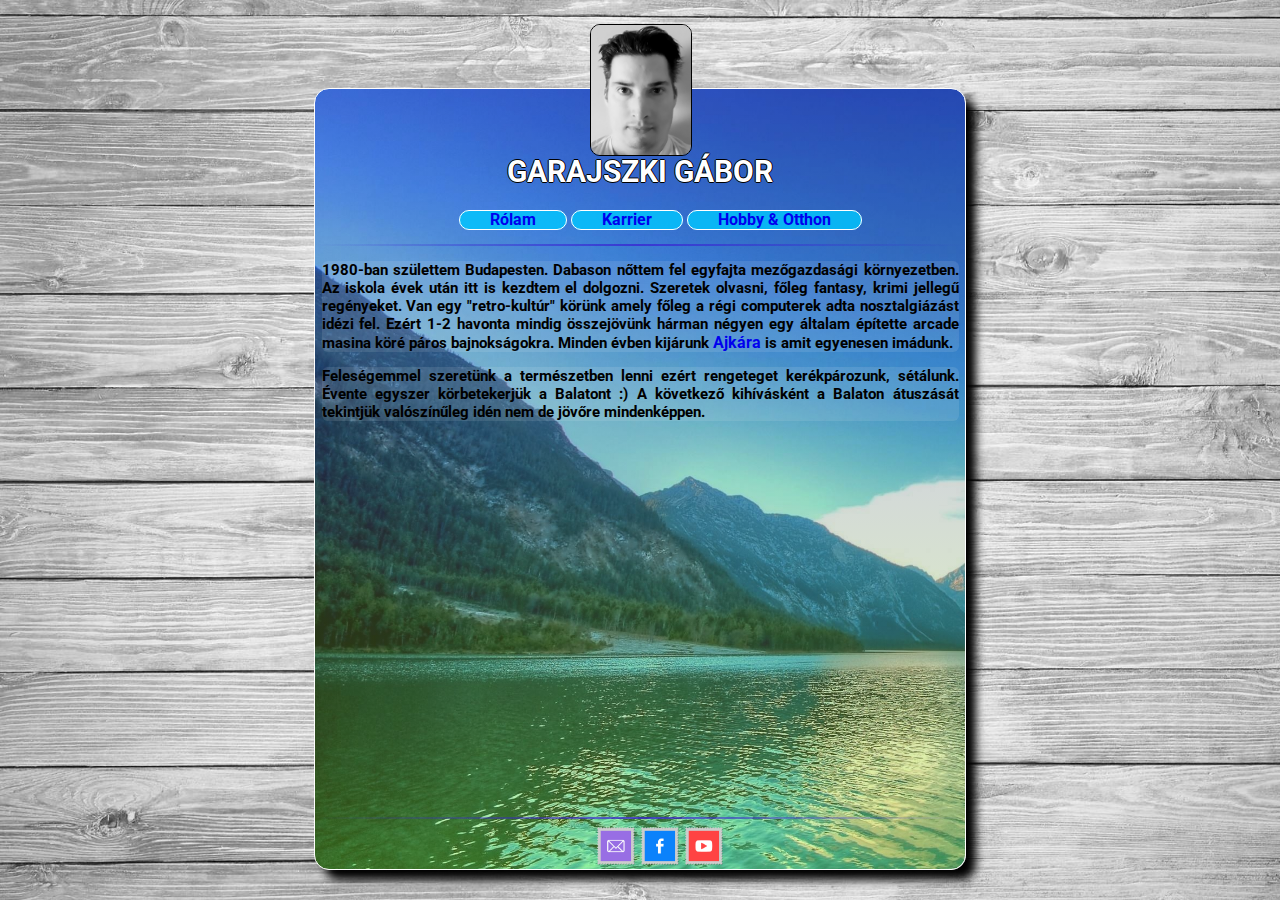
<file: index.html>
<!DOCTYPE html>
<html lang="hu">
<head>
    <meta charset="utf-8">
    <link rel="stylesheet" type="text/css" href="main.css">
    <link href="https://fonts.googleapis.com/css2?family=Roboto:wght@100&display=swap" rel="stylesheet"> 
    <title>Jake Sunshine's Profile Card</title>
    
</head>
<body>
  <div id="card">
      <div id="profile_photo">
           <img id="profile_pic" src="assets/profile_pic.jpg" alt="Profile Picture">
      </div>
      <h1 id="cimsor">GARAJSZKI GÁBOR</h1>
      <ul id="menu">
          <ls><a href="index.html">Rólam</a></ls>
          <ls><a href="carrier.html">Karrier</a></ls>
          <ls><a href="hobby_and_home.html">Hobby & Otthon</a></ls>
      </ul>    
      <hr>
      <div id="content">
          <p>1980-ban születtem Budapesten. Dabason nőttem fel egyfajta mezőgazdasági környezetben. Az iskola évek után itt is kezdtem el dolgozni. Szeretek olvasni, főleg fantasy, krimi jellegű regényeket. Van egy "retro-kultúr" körünk amely főleg a régi computerek adta nosztalgiázást idézi fel. Ezért 1-2 havonta mindig összejövünk hárman négyen egy általam építette arcade masina köré páros bajnokságokra. Minden évben kijárunk <a href="https://youtu.be/1zYSXTf-xPc" target="_blank">Ajkára</a> is amit egyenesen imádunk. </p>
           <p>Feleségemmel szeretünk a természetben lenni ezért rengeteget kerékpározunk, sétálunk. Évente egyszer körbetekerjük a Balatont :) A következő kihívásként a Balaton átuszását tekintjük valószínűleg idén nem de jövőre mindenképpen. </p>
      </div>    
      <div id="footer_contacts">
          <hr>
         <ul id="contacts" >
             <ls><a href="mailto:jake-sunshine@hotmail.com" target="_blank"> <img src="assets/Email-icon.png" alt="E-mail"></a></ls>
             <ls><a href="http://facebook.com/gabor.garajszki.5" target="_blank"><img src="assets/Facebook-icon.png" alt="Facebook"></a></ls>
             <ls><a href="https://www.youtube.com/user/Ic1621" target="_blank"><img src="assets/Youtube-icon.png" alt="Youtube"></a></ls>
         </ul>
      </div>
 </div>
</body>
</html>
</file>
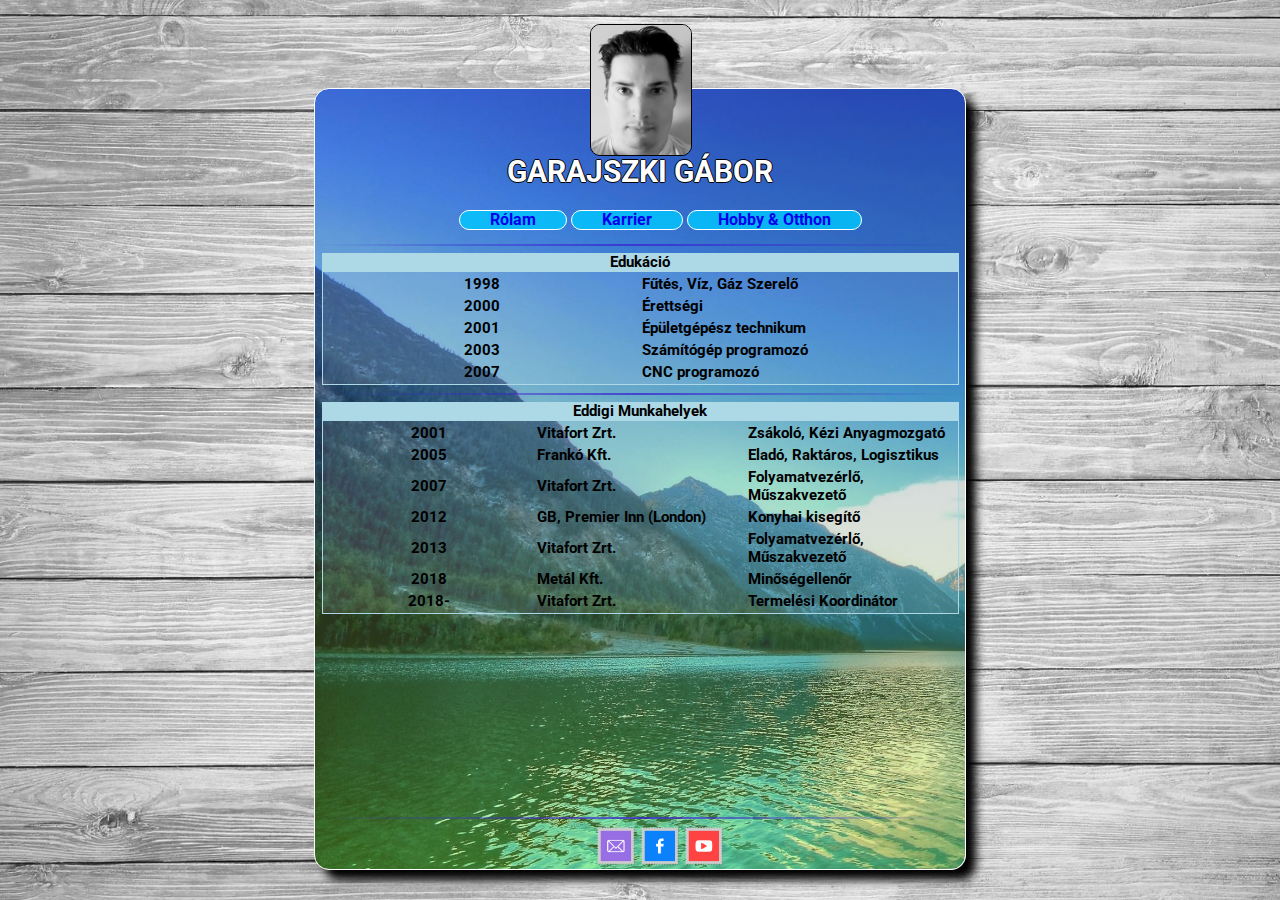
<file: carrier.html>
<!DOCTYPE html>
<html lang="hu">
<head>
    <meta charset="utf-8">
    <link rel="stylesheet" type="text/css" href="main.css">
    <link href="https://fonts.googleapis.com/css2?family=Roboto:wght@100&display=swap" rel="stylesheet"> 
    <title>Jake Sunshine's Profile Card</title>
    
</head>
<body>
  <div id="card">
      <div id="profile_photo">
           <img id="profile_pic" src="assets/profile_pic.jpg" alt="Profile Picture">
      </div>
      <h1 id="cimsor">GARAJSZKI GÁBOR</h1>
      <ul id="menu">
          <ls><a href="index.html">Rólam</a></ls>
          <ls><a href="carrier.html">Karrier</a></ls>
          <ls><a href="hobby_and_home.html">Hobby & Otthon</a></ls>
      </ul>    
      <hr>
      <div id="content">
          <table>
              <caption>Edukáció</caption>
              <tr><td class="cent">1998</td><td>Fűtés, Víz, Gáz Szerelő</td></tr>
              <tr><td class="cent">2000</td><td>Érettségi</td></tr>
              <tr><td class="cent">2001</td><td>Épületgépész technikum</td></tr>
              <tr><td class="cent">2003</td><td>Számítógép programozó</td></tr>
              <tr><td class="cent">2007</td><td>CNC programozó</td></tr>
          </table>      
          <hr>
          <table>
              <caption>Eddigi Munkahelyek</caption>
              <tr><td class="cent">2001</td><td>Vitafort Zrt.</td><td>Zsákoló, Kézi Anyagmozgató</td></tr>
              <tr><td class="cent">2005</td><td>Frankó Kft.</td><td>Eladó, Raktáros, Logisztikus</td></tr>
              <tr><td class="cent">2007</td><td>Vitafort Zrt.</td><td>Folyamatvezérlő, Műszakvezető</td></tr>
              <tr><td class="cent">2012</td><td>GB, Premier Inn (London)</td><td>Konyhai kisegítő</td></tr>
              <tr><td class="cent">2013</td><td>Vitafort Zrt.</td><td>Folyamatvezérlő, Műszakvezető</td></tr>
              <tr><td class="cent">2018</td><td>Metál Kft.</td><td>Minőségellenőr</td></tr>
              <tr><td class="cent">2018-</td><td>Vitafort Zrt.</td><td>Termelési Koordinátor</td></tr>
          </table>      
      </div>    
      <div id="footer_contacts">
          <hr>
         <ul id="contacts" >
             <ls><a href="mailto:jake-sunshine@hotmail.com" target="_blank"> <img src="assets/Email-icon.png" alt="E-mail"></a></ls>
             <ls><a href="http://facebook.com/gabor.garajszki.5" target="_blank"><img src="assets/Facebook-icon.png" alt="Facebook"></a></ls>
             <ls><a href="https://www.youtube.com/user/Ic1621" target="_blank"><img src="assets/Youtube-icon.png" alt="Youtube"></a></ls>
         </ul>
      </div>
 </div>
</body>
</html>
</file>
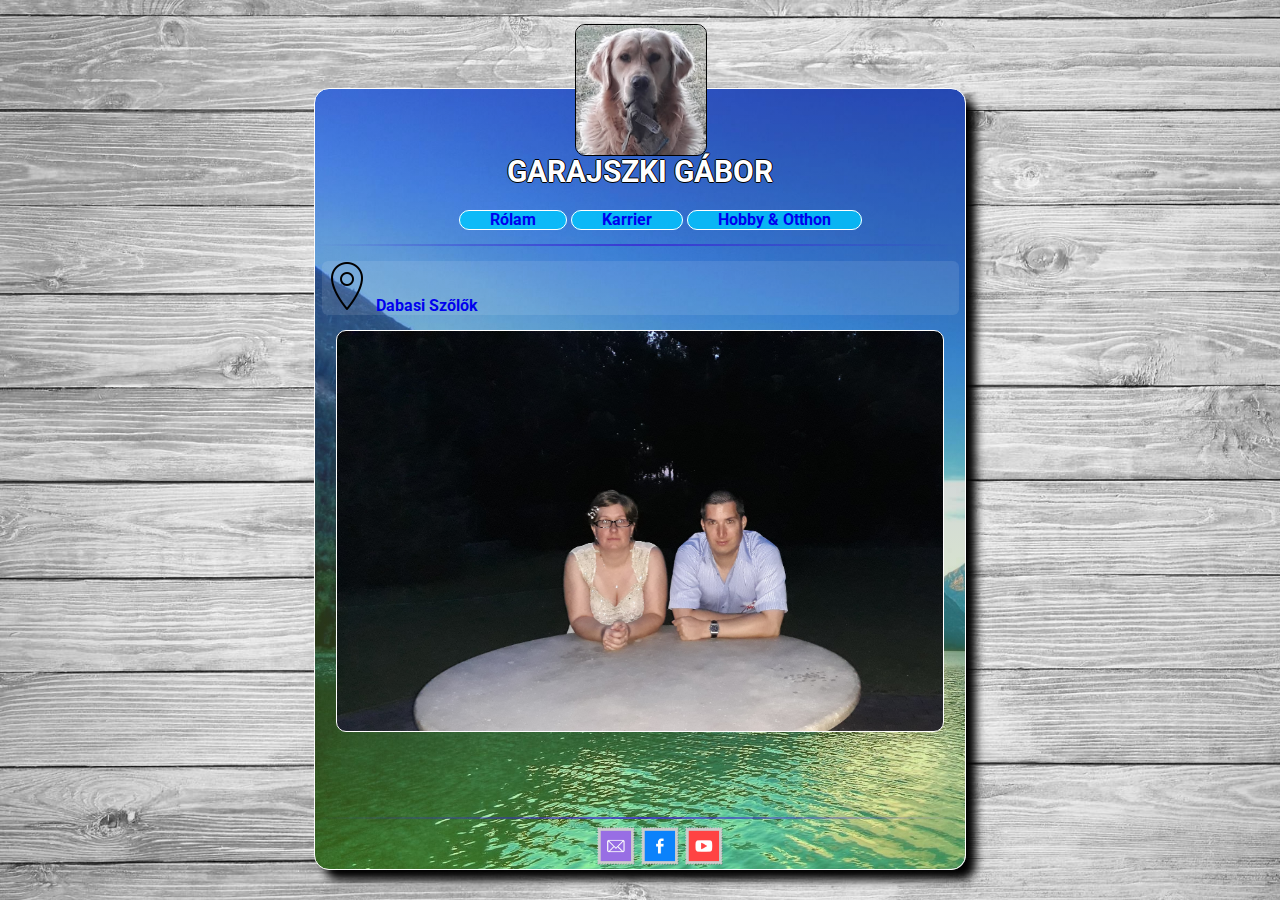
<file: hobby_and_home.html>
<!DOCTYPE html>
<html lang="hu">
<head>
    <meta charset="utf-8">
    <link rel="stylesheet" type="text/css" href="main.css">
    <link href="https://fonts.googleapis.com/css2?family=Roboto:wght@100&display=swap" rel="stylesheet"> 
    <title>Jake Sunshine's Profile Card</title>
    
</head>
<body>
  <div id="card">
      <div id="spock_profile_photo">
          <img id="spock_profile_pic" src="assets/Spock_Profile.jpg" alt="Profile Picture">
      </div>
      <h1 id="cimsor">GARAJSZKI GÁBOR</h1>
      <ul id="menu">
          <ls><a href="index.html">Rólam</a></ls>
          <ls><a href="carrier.html">Karrier</a></ls>
          <ls><a href="hobby_and_home.html">Hobby & Otthon</a></ls>
      </ul>    
      <hr>
      <div id="content">
          <p>
             <img id="gps" src="assets/marker.png"/>
            <a href="https://www.google.com/maps/place/Sz%C5%91l%C5%91si+Dinny%C3%A9s-park+%C3%A9s+j%C3%A1tsz%C3%B3t%C3%A9r/@47.1968195,19.3825553,16.25z/data=!4m8!1m2!2m1!1zZ29vZ2xlIHTDqXJrw6lwIERhYmFz!3m4!1s0x47418f9362135fd9:0x53e1b7a6499aefec!8m2!3d47.196633!4d19.3806472" target="_blank">Dabasi Szőlők</a>
          </p>
          <div class="slide_show"> </div>
           <br> 
      </div>    
      <div id="footer_contacts">
          <hr>
         <ul id="contacts" >
              <ls><a href="mailto:jake-sunshine@hotmail.com" target="_blank"> <img src="assets/Email-icon.png" alt="E-mail"></a></ls>
             <ls><a href="http://facebook.com/gabor.garajszki.5" target="_blank"><img src="assets/Facebook-icon.png" alt="Facebook"></a></ls>
             <ls><a href="https://www.youtube.com/user/Ic1621" target="_blank"><img src="assets/Youtube-icon.png" alt="Youtube"></a></ls>
         </ul>
      </div>
 </div>
</body>
</html>
</file>
<file: main.css>
body
{
 background-image: url('assets/wp2.jpg');
 background-repeat: no-repeat;
 background-size: cover;
 background-attachment: fixed;
}

#card
{
    position:relative;
  /*  background: linear-gradient(rgba(51, 0, 255, 0.3), rgba(166, 255, 0, 0.3));*/
    background-image: linear-gradient(to bottom, rgba(51, 0, 255, 0.3), rgba(166, 255, 0, 0.3)), url('assets/649468.jpg');
    background-size:cover;
    box-shadow: 10px 10px 10px black;
    width: 650px;
    min-height: 780px;
    margin: 0 auto;
    padding:0;
    margin-top:7%;
    border: 1px solid white;
    border-radius: 15px;
    font-family: 'Roboto', sans-serif;
    font-size:15px;
}

#profile_photo
{
    width:100px;
    height: 130px;
    padding: 0;
    position: relative;
    margin: 0 auto;    
    
}
#spock_profile_photo
{
    width:130px;
    height: 130px;
    padding: 0;
    position: relative;
    margin: 0 auto;    
}

#profile_pic
{
    width:100px;
    height: 130px;
    margin-top:-65px;
    border-radius: 10px;
    border: 1px solid black;
}

#spock_profile_pic
{
    width:130px;
    height: 130px;
    margin-top:-65px;
    border-radius: 10px;
    border: 1px solid black;
}

#cimsor
{
    text-align: center;
    color: white; 
    text-shadow: -1px 0 black, 0 1px black, 1px 0 black, 0 -1px black;
    margin-top: -65px;
}

#menu
{
    text-align: center;
    color: white; 
    /*text-shadow: -1px 0 black, 0 1px black, 1px 0 black, 0 -1px black;*/
}

#menu ls
{
    padding-left: 30px;
    padding-right: 30px;
    border: 1px solid white;
    border-radius: 10px;
    background-color: hsla(193, 100%, 50%, 0.8);
}

#menu ls:hover
{
    background-image: linear-gradient(  to right,    hsl(172, 100%, 50%),    rgb(36, 120, 255)  );
    border: 1.5px solid blue;
}

hr
{
 /* border: 1px solid hsla(239, 100%, 50%, 0.3);*/
  border:0;
  padding: 0;
  height:2px;
 background-image: linear-gradient(to right,rgba(0,0,0,0),rgba(56, 34, 210, 0.75),rgba(0,0,0,0));
}

#content
{
    width: 98%;
    padding-left: 1%;
    padding-right: 1%;
    color: black;
    font-weight:  bold;
    text-align: justify;
    padding-bottom: 50px;
}

#footer_contacts
{
    position: absolute;
    bottom:0;
    width: 100%;
    height: 60px;
    text-align: center;
    vertical-align: middle;
    
}

#profile_pic:hover
{
    transform: rotate(720deg);
    transition-duration: 1s;    
    border: 1px solid blue;
    box-shadow: 0 0 40px #2196f3, 0 0 80px #2196f3, 0 0 120px #2196f3;
}

#spock_profile_pic:hover
{
    transform: rotate(720deg);
    transition-duration: 1s;    
    border: 1px solid blue;
    box-shadow: 0 0 40px #2196f3, 0 0 80px #2196f3, 0 0 120px #2196f3;
}


#contacts
{
    display: inline;
}

#contacts img
{
    width: 40px;
}

a
{
    font-weight: bold;
    font-size: 16px;
    text-decoration: none;
}
a:hover
{
    color:white;
    text-shadow: -1px 0 black, 0 1px black, 1px 0 black, 0 -1px black;
}

table
{
    
    table-layout: fixed;
    width: 100%;
    border: 1px solid lightblue;
    background-color: rgba(255, 255, 255, 0.1);
}

table caption
{
    background-color: lightblue;
}

.cent
{ 
 text-align: center;
}

#gps
{
  width:50px;
  animation:  forgat 1s linear infinite;
}

@keyframes forgat
{
    50%
    {  transform: rotateY(90deg); }
    100%
    {  transform: rotateY(180deg); }
}

.slide_show
{
    width:95%;
    height: 400px;
    border: 1px solid white;
    border-radius: 10px;
    background: url('assets/20180825_200345.jpg');
    background-size: cover;
    margin: 0 auto;
    animation: slide 25s infinite;
}

@keyframes slide
{
    20% {background: url('assets/20200117_055415.jpg');  background-size: cover;}
    40% {background: url('assets/20200122_165117.jpg');  background-size: cover;}
    60% {background: url('assets/20200410_162141.jpg');  background-size: cover;}
    80% {background: url('assets/20200410_162240.jpg');  background-size: cover;}
    100% {background: url('assets/20180825_200345.jpg');  background-size: cover;}
}

p
{
    color: black;
    background-color: rgba(255, 255, 255, 0.1);
    border-radius: 6px;
}

#contacts img:hover
{
   animation: effekt 3s;
}

@keyframes effekt
{
    25% { transform: scale(1.3); }
    50% { transform: rotate(720deg); }
    75%{ box-shadow: 0 0 40px #2196f3, 0 0 80px #2196f3, 0 0 120px #2196f3; }
}
</file>
